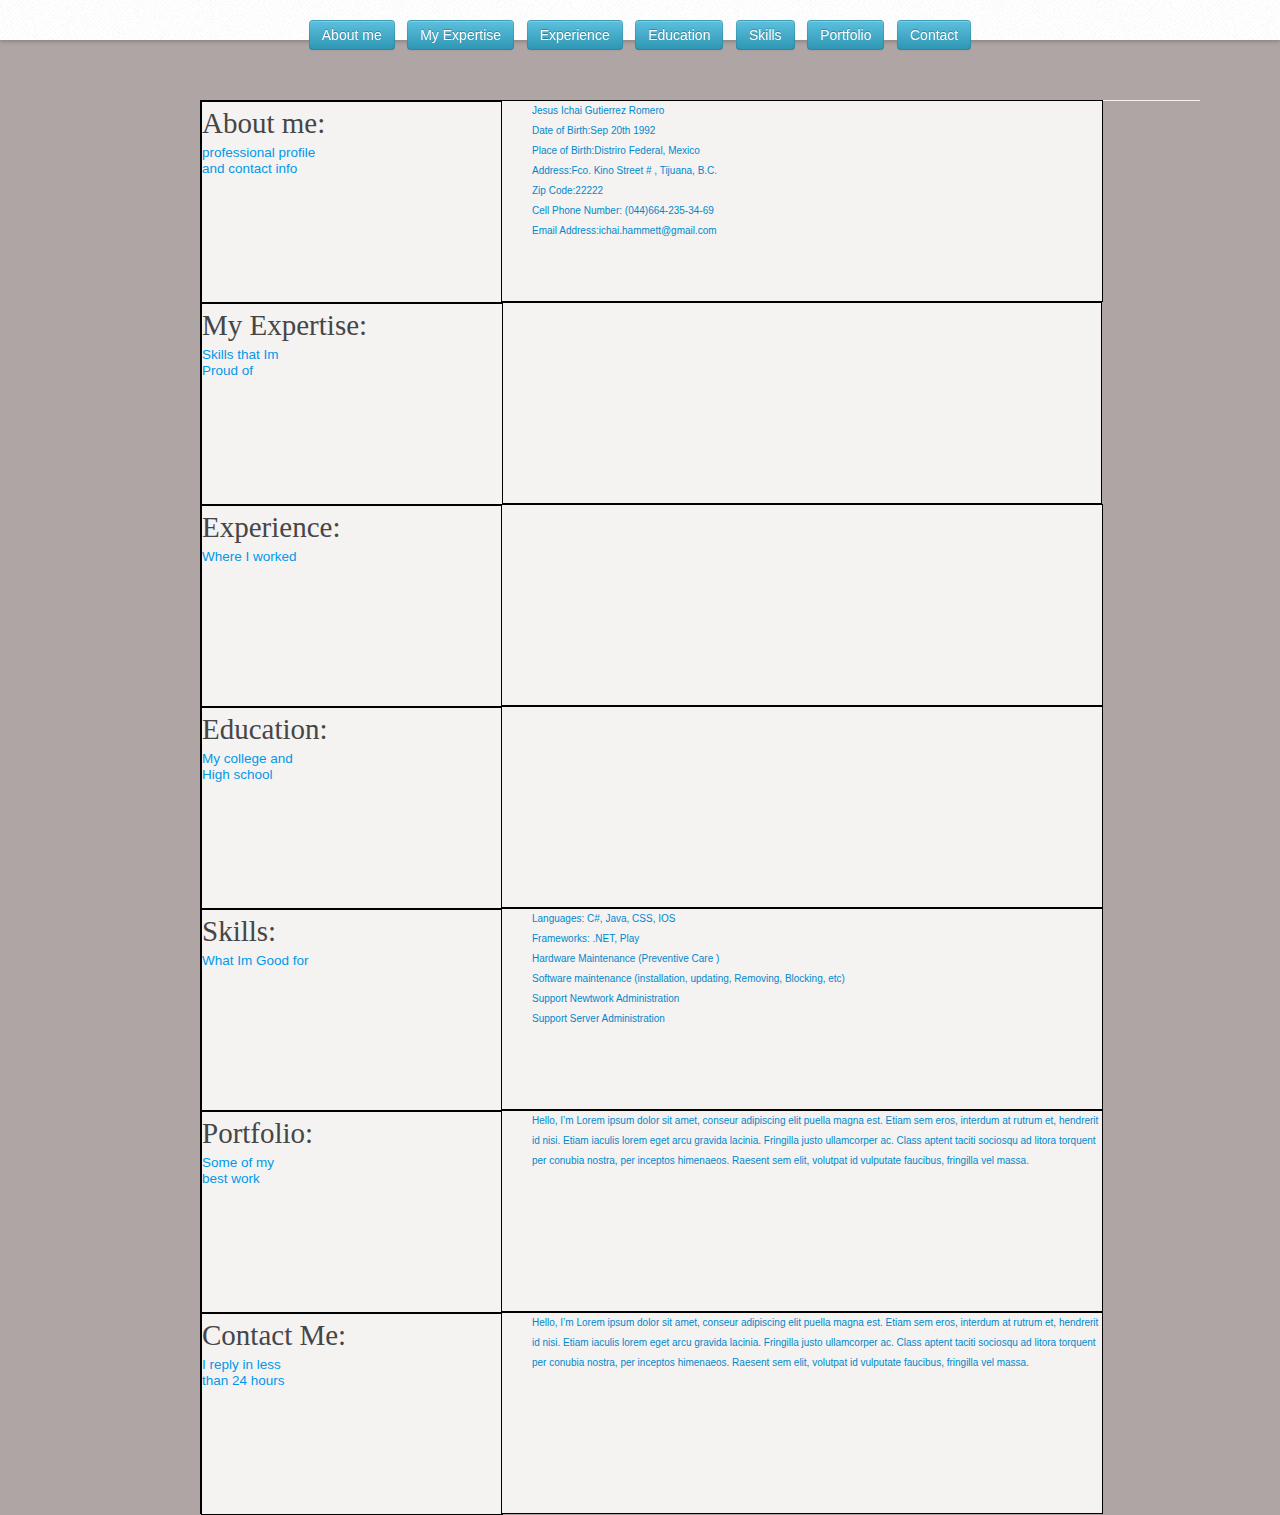
<file: php/index.html>
<HTML lang="en">
    <HEAD>
    <meta name="viewport" content="width=device-width, initial-scale=1.0">
        <TITLE>Ichai Gutierrez Romero CV</TITLE>
		
			<!--<script src="http://code.jquery.com/jquery.js"></script>-->
			<script src="js/bootstrap.min.js" type="text/jscript"></script>
			<link rel="Stylesheet" href="css/bootstrap.css" />
			<link rel="Stylesheet" href="css/bootstrap-responsive.css" />	
			
			<LINK HREF="css/estilo.css" REL="stylesheet" TYPE="text/css">
        
    </HEAD>
	<!--BODY aqui entra la clase de el css para el body-->
    <BODY class ="body_style"> 
	<!--es el banner con el MENU-->
        <div class ="menu_banner">
			<!--Lista de el menu-->
			<ul class="inline" style = " margin-top: 20px;" >
				<li><a href="#aboutme"><button type="button" class="btn btn-info">About me</button></li>
				<li><a href="#expertise"><button type="button" class="btn btn-info">My Expertise</button></li>
				<li><a href="#experience"><button type="button" class="btn btn-info">Experience</button></li>
				<li><a href="#education"><button type="button" class="btn btn-info">Education</button></li>
				<li><a href="#skills"><button type="button" class="btn btn-info">Skills</button></li>
				<li><a href="#portfolio"><button type="button" class="btn btn-info">Portfolio</button></li>
				<li><a href="#contact"><button type="button" class="btn btn-info ">Contact</button></li>

							
		    </ul>
		
		</div> 
		
		<!--este div es el contenedor principal-->
		<div class="div_contenedorPrin">
		
		    <!--DIv para el name-->
		    <!--aqui entran las clases de el css divsContenido_divAboutme-->
				<div class="divsContenido_divAboutme" id="aboutme">
					
							<!--DIv para el titulo-->
							<!--clases para cada div de el titulo aboutme-->				
							
							
							<div class="div_aboutme">
								<!--Parrafo para el div de el el titulo -->
								<p class="p_aboutme">

									<p class="p_aboutme" >

									<h2 class="h2_aboutme">
										About me:</h2>
										<h5 class="h5_aboutme">
										professional profile<br> and contact info</h5>
											</p>
								</p>
							
							</div>
						
							<!--Div para el contenido-->
							<div class="div_contenido_aboutme">
								<p class="p_contenido_aboutme">
									Jesus Ichai Gutierrez Romero</br>
									Date of Birth:Sep 20th 1992</br>
									Place of Birth:Distriro Federal, Mexico</br>
									Address:Fco. Kino Street # , Tijuana, B.C.</br>
									Zip Code:22222</br>
									Cell Phone Number: (044)664-235-34-69</br>
									Email Address:ichai.hammett@gmail.com</br>
									
									
								</p>
							
							</div>
						 
						   
					


				</div >
			<!--DIv para el My Expertise-->	
				<div class="div_contenido_principal_experiencia" id="expertise">

				<!--DIv para el Titulo-->
							<div class="div_tituloExperiencia">
								<p class="P_titulo_Experiencia">

									<p class="P_titulo_Experiencia">

									<h2 class="h2_titulo_Experiencia">
										My Expertise:</h2>
										<h5 class="h5_titulo_experiencia">
										Skills that Im<br> Proud of</h5>
											</p>
								</p>
							
							</div>
						
							<!--Div para el About me-->
							<div class="h5_titulo_experiencia">
								<p style="margin-left: 30px">
									Hello, I’m Lorem ipsum dolor sit amet, conseur adipiscing elit puella magna est.
									Etiam sem eros, interdum at rutrum et, hendrerit id nisi. Etiam iaculis lorem eget arcu gravida lacinia. Fringilla justo ullamcorper ac. Class aptent taciti sociosqu ad litora torquent per conubia nostra, per inceptos himenaeos. Raesent sem elit, volutpat id vulputate faucibus, fringilla vel massa. 
								</p>
							
							</div>
						
						  <!--hasta aqui voy en csssss  --><!--hasta aqui voy en csssss  --><!--hasta aqui voy en csssss  --><!--hasta aqui voy en csssss  --><!--hasta aqui voy en csssss  -->
				</div>
		    <!--DIv para el Experience-->
				<div class="div_principal_exp" id="experience">
					<!--DIv para el titulo-->
							<div class="div_tituloExperiencia"> <!--aqui se anexa css ya hecho-->
								<p class="P_titulo_Experiencia">

									<p class="P_titulo_Experiencia">

									<h2 class="h2_titulo_Experiencia">
										Experience:</h2>
										<h5 class="h5_titulo_experiencia">
										Where I worked</h5>
											</p>
								</p>
							
							</div>
						
							<!--Div para el contenido-->
							<div class="div_about_titulo_experiencia">
								<p class="P_titulo_Experiencia">
									
									
								</p>
							
							</div>
						 
						   
				</div>
			<!--DIv para el Education-->	
				<div class="div_tituloExperiencia" id="education">
				<!--DIv para el titulo-->
							<div class="div_tituloExperiencia">
								<p class="P_titulo_Experiencia" >

									<p class="P_titulo_Experiencia" >

									<h2 class="h2_titulo_Experiencia">
										Education:</h2>
										<h5 class="h5_titulo_experiencia">
										My college and</br>High school</h5>
											</p>
								</p>
							
							</div>
						
							<!--Div para el contenido-->
							<div class="div_about_titulo_experiencia">
								<p class="P_titulo_Experiencia">
									
									
								</p>
							
							</div>
						 
						   
				</div>
			<!--DIv para el skills-->	
				<div class="div_skillsPrincipal" id="skills">
				<!--DIv para el titulo-->
							<div class="div_tituloSkills">
								<p style="margin-left: 30px" >

									<p class="P_titulo_Experiencia">

									<h2 class="h2_titulo_Experiencia" 	>
										Skills:</h2>
										<h5 class="h5_titulo_experiencia">
										What Im Good for</h5>
											</p>
								</p>
							
							</div>
						
							<!--Div para el contenido-->
							<div class="div_about_titulo_experiencia">
								<p class="P_titulo_Experiencia">
									Languages: C#, Java, CSS, IOS</br>Frameworks: .NET, Play</br>

								
									Hardware Maintenance (Preventive Care )</br>
									Software maintenance (installation, updating, Removing, Blocking, etc)</br>
									Support Newtwork Administration</br>
									Support Server Administration</br>
									
																		
								</p>
							
							</div>
						 
						   
				</div>
				
			<!--DIv para el Portfolio-->	
				<div class="div_contenido_principal_experiencia" id="portfolio">
				<!--DIv para el Titulo-->
							<div class="div_tituloExperiencia">
									<p style="margin-left: 30px" >

									<p style="margin-left: 30px" >

									<h2 class="h2_titulo_Experiencia" 	>
										Portfolio:</h2>
										<h5 class="h5_titulo_experiencia">
										Some of my</br>best work</h5>
											</p>
								</p>
							
							</div>
						
							<!--Div para el About me-->
							<div class="div_about_titulo_experiencia">
								<p style="margin-left: 30px">
									Hello, I’m Lorem ipsum dolor sit amet, conseur adipiscing elit puella magna est.
									Etiam sem eros, interdum at rutrum et, hendrerit id nisi. Etiam iaculis lorem eget arcu gravida lacinia. Fringilla justo ullamcorper ac. Class aptent taciti sociosqu ad litora torquent per conubia nostra, per inceptos himenaeos. Raesent sem elit, volutpat id vulputate faucibus, fringilla vel massa. 
								</p>
							
							</div>
						 
						   
				</div>
				
			<!--DIv para el Education-->	
				<div class="div_principal_exp" id="contact">

				<!--DIv para el Titulo-->
							<div class="div_tituloSkills">
								<p style="margin-left: 30px" >

									<p style="margin-left: 30px" >

									<h2 class="h2_titulo_Experiencia">
										Contact Me:</h2>
										<h5 class="h5_titulo_experiencia">
										I reply in less</br>than 24 hours</h5>
											</p>
								</p>
							</div>
						
							<!--Div para el About me-->
							<div class="div_about_titulo_experiencia">
								<p style="margin-left: 30px">
									Hello, I’m Lorem ipsum dolor sit amet, conseur adipiscing elit puella magna est.
									Etiam sem eros, interdum at rutrum et, hendrerit id nisi. Etiam iaculis lorem eget arcu gravida lacinia. Fringilla justo ullamcorper ac. Class aptent taciti sociosqu ad litora torquent per conubia nostra, per inceptos himenaeos. Raesent sem elit, volutpat id vulputate faucibus, fringilla vel massa. 
								</p>
							
							</div>
						 
						  
				</div>
				
			
				
		</div>
		
		

    </BODY>
</HTML>
</file>
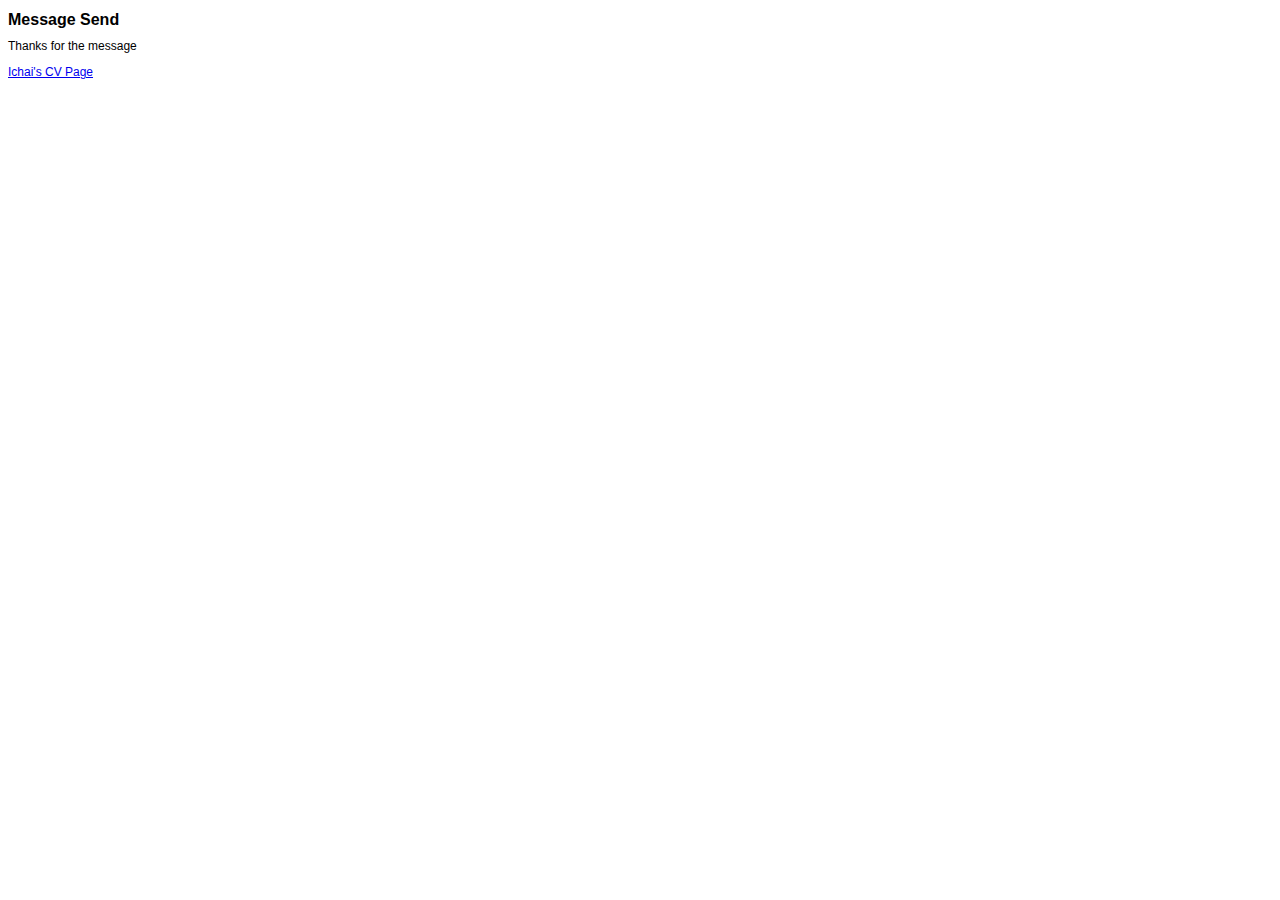
<file: php/confirmacion.html>
<!DOCTYPE HTML PUBLIC "-//W3C//DTD HTML 4.01 Transitional//EN" "http://www.w3.org/TR/html4/loose.dtd"> 
<html>
<head>
	<title>DONE</title>
<!-- define some style elements-->
<style>
h1
{
	font-family : Arial, Helvetica, sans-serif;
	font-size : 16px;
    font-weight : bold;
}
label,a,body
{
	font-family : Arial, Helvetica, sans-serif;
	font-size : 12px; 
}

</style>	
<!-- a helper script for vaidating the form-->
</head>	
</head>

<body>
<h1>Message Send</h1>
Thanks for the message <a href="http://cv-ichai.rhcloud.com/"> <p>Ichai's CV Page</p></a>


</body>
</html>
</file>
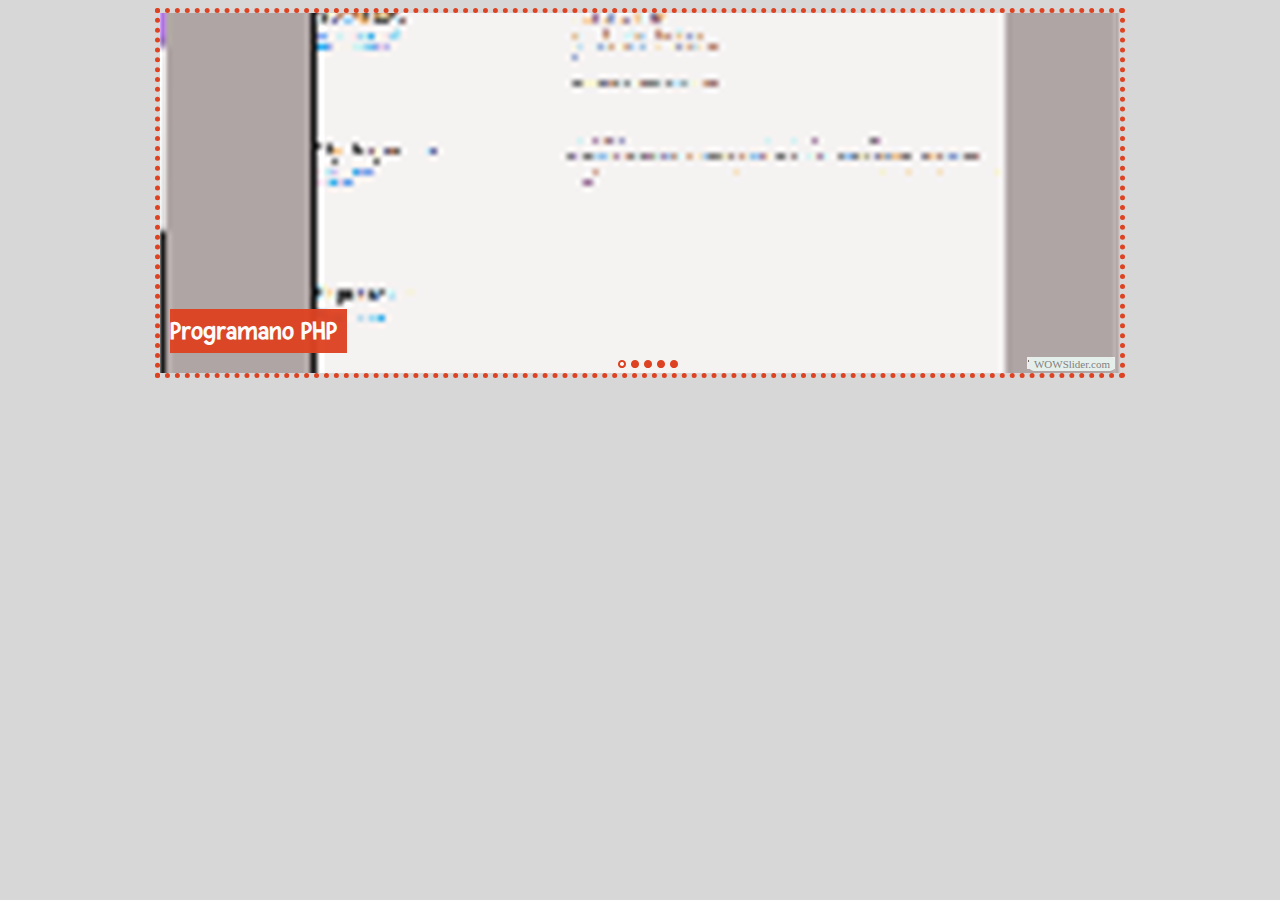
<file: php/wow.html>
<!DOCTYPE html PUBLIC "-//W3C//DTD XHTML 1.0 Strict//EN"
	"http://www.w3.org/TR/xhtml1/DTD/xhtml1-strict.dtd">
<html xmlns="http://www.w3.org/1999/xhtml">
<head>
	<title>WOWSlider generated by WOWSlider.com</title>
	<meta http-equiv="content-type" content="text/html; charset=utf-8" />
	<meta name="keywords" content="WOW Slider, Script Gallery, Code Gallery" />
	<meta name="description" content="WOWSlider created with WOW Slider, a free wizard program that helps you easily generate beautiful web slideshow" />
	<!-- Start WOWSlider.com HEAD section -->
	<link rel="stylesheet" type="text/css" href="engine1/style.css" />
	<script type="text/javascript" src="engine1/jquery.js"></script>
	<!-- End WOWSlider.com HEAD section -->
</head>
<body style="background-color:#d7d7d7">
	<!-- Start WOWSlider.com BODY section -->
	<div id="wowslider-container1">
	<div class="ws_images"><ul>
<li><img src="data1/images/1.png" alt="Programano PHP" title="Programano PHP" id="wows1_0"/></li>
<li><img src="data1/images/2.png" alt="Code behind" title="Code behind" id="wows1_1"/></li>
<li><img src="data1/images/codigo.png" alt="Divs" title="Divs" id="wows1_2"/></li>
<li><img src="data1/images/codigo2.png" alt="wth" title="wth" id="wows1_3"/></li>
<li><img src="data1/images/web.png" alt="web" title="web" id="wows1_4"/></li>
</ul></div>
<div class="ws_bullets"><div>
<a href="#" title="Programano PHP"><img src="data1/tooltips/1.png" alt="Programano PHP"/>1</a>
<a href="#" title="Code behind"><img src="data1/tooltips/2.png" alt="Code behind"/>2</a>
<a href="#" title="Divs"><img src="data1/tooltips/codigo.png" alt="Divs"/>3</a>
<a href="#" title="wth"><img src="data1/tooltips/codigo2.png" alt="wth"/>4</a>
<a href="#" title="web"><img src="data1/tooltips/web.png" alt="web"/>5</a>
</div></div>
<span class="wsl"><a href="http://wowslider.com">Slideshow Banner</a> by WOWSlider.com v4.8</span>
	<div class="ws_shadow"></div>
	</div>
	<script type="text/javascript" src="engine1/wowslider.js"></script>
	<script type="text/javascript" src="engine1/script.js"></script>
	<!-- End WOWSlider.com BODY section -->
</body>
</html>
</file>
<file: php/css/estilo.css>
.body_style{
  width: 100%;
    height: 100%;
    padding: 0px;
    margin: 0px;
    overflow: scroll;
    font-family: arial;
    font-size: 10px;
    color: #6e6e6e;
    background-color: #AFA5A5;
}


.menu_banner{
  
   
    width:100%;position: fixed;
    text-align: center;
    float: top;
    height: 40px;
    font-family: 'Droid Sans', serif;
    z-index: 5000;
    background: #fff url("../img/container-bg.png");
    -webkit-box-shadow: 0px 2px 4px rgba(3, 3, 3, 0.2);
    -moz-box-shadow: 0px 2px 4px rgba(3, 3, 3, 0.2);
    box-shadow: 0px 2px 4px rgba(3, 3, 3, 0.2);



 }

 .div_contenedorPrin{
     
    width:1000px; height: 1px; 
    margin-top: 100px; 
    margin-left: 200px;
    position: absolute;
    background-color: #F5F2F2

    
 }

 .divsContenido_divAboutme{
        border: 1px solid black;
        width:900px; height: 200px;
        position: relative;
        background-color: #F5F2F2;
        
 }

 .div_aboutme{
        border: 1px solid black; 
        width:300px; height: 200px; 
        margin-left: 0px; 
        background-color: #F5F2F2;
 }

 .p_aboutme{
  margin-left: 30px
 }


 .h2_aboutme{
                    font: 2.9em 'Arvo', serif;
                    line-height: 0.8em;
                    color: #464646;
                    font-weight: normal;
                    margin-bottom: 3px;
                    margin-top: 0;
 }

 .h5_aboutme{
                    font: 1.35em 'Droid Sans', sans-serif;
                    line-height: 1.2em;
                    color: #0099e8;
                    font-weight: normal;
 }


 .div_contenido_aboutme{
  border: 1px solid black; 
  width: 600px;
  height: 200px; 
  margin-left: 300px; 
  margin-top: -203px; 
  background-color: #F5F2F2;
 }


 .p_contenido_aboutme{
  margin-left: 30px
 }


 .div_contenido_principal_experiencia
 {
        border: 1px solid black;
        width:900px; height: 200px;
        position: relative;
        background-color: #F5F2F2;
 }



 .div_tituloExperiencia{
  border: 1px solid black; 
  width:300px; height: 200px; 
  margin-left: 0px; 
  background-color: #F5F2F2;
 }

 .P_titulo_Experiencia{
  margin-left: 30px
 }

 .h2_titulo_Experiencia{
                    font: 2.9em 'Arvo', serif;
                    line-height: 0.8em;
                    color: #464646;
                    font-weight: normal;
                    margin-bottom: 3px;
                    margin-top: 0;
 }

 .h5_titulo_experiencia{
                    font: 1.35em 'Droid Sans', sans-serif;
                    line-height: 1.2em;
                    color: #0099e8;
                    font-weight: normal;
 }

 .div_about_titulo_experiencia{
  border: 1px solid black; 
  width: 600px; height: 200px; 
  margin-left: 300px; 
  margin-top: -203px; 
  background-color: #F5F2F2;
 }




 .div_principal_exp{
        border: 1px solid black;
        width:900px; height: 200px;
        position: relative;
        background-color: #F5F2F2;
 }

 .div_skillsPrincipal{
  border: 1px solid black;
        width:900px; height: 200px;
        position: relative; background-color: #F5F2F2;
 }


 .div_tituloSkills{
  border: 1px solid black; width:300px; height: 200px; margin-left: 0px; background-color: #F5F2F2;"

 }


 .div_contactamecont{
  border: 1px solid black; 
  width: 800px; height: 200px; 
  margin-left: 300px; 
  margin-top: -203px; 
  background-color: #F5F2F2;

}

#footer {
  position: relative;
  height: 50px;
  background-color: #668284;
  clear: both;
  font-family: Verdana, sans-serif;
  font-size: 14px;
  text-align: center;
  color: #ffffff;
}

.galleryContainer {
width: 95%;
margin: 0 auto;
overflow: hidden;
margin-top: -10px;
}
</file>
<file: php/engine1/style.css>
/*
 *	generated by WOW Slider 4.8
 *	template Dot
 */
@import url(http://fonts.googleapis.com/css?family=Fresca&subset=latin,latin-ext);
#wowslider-container1 { 
	zoom: 1; 
	position: relative; 
	max-width:960px;
	margin:0px auto 0px;
	z-index:90;
	border:5px dotted #DD4322;
	text-align:left; /* reset align=center */
}
* html #wowslider-container1{ width:960px }
#wowslider-container1 .ws_images ul{
	position:relative;
	width: 10000%; 
	height:auto;
	left:0;
	list-style:none;
	margin:0;
	padding:0;
	border-spacing:0;
	overflow: visible;
	/*table-layout:fixed;*/
}
#wowslider-container1 .ws_images ul li{
	width:1%;
	line-height:0; /*opera*/
	float:left;
	font-size:0;
	padding:0 0 0 0 !important;
	margin:0 0 0 0 !important;
}

#wowslider-container1 .ws_images{
	position: relative;
	left:0;
	top:0;
	width:100%;
	height:100%;
	overflow:hidden;
}
#wowslider-container1 .ws_images a{
	width:100%;
	display:block;
	color:transparent;
}
#wowslider-container1 img{
	max-width: none !important;
}
#wowslider-container1 .ws_images img{
	width:100%;
	border:none 0;
	max-width: none;
	padding:0;
}
#wowslider-container1 a{ 
	text-decoration: none; 
	outline: none; 
	border: none; 
}

#wowslider-container1  .ws_bullets { 
	font-size: 0px; 
	float: left;
	position:absolute;
	z-index:70;
}
#wowslider-container1  .ws_bullets div{
	position:relative;
	float:left;
}
#wowslider-container1  .wsl{
	display:none;
}
#wowslider-container1 sound, 
#wowslider-container1 object{
	position:absolute;
}


#wowslider-container1  .ws_bullets { 
	padding: 5px; 
}
#wowslider-container1 .ws_bullets a { 
	width:8px;
	height:8px;
	background: url(./bullet.png) left top;
	float: left; 
	text-indent: -4000px; 
	position:relative;
	margin-left:5px;
	color:transparent;
}
#wowslider-container1 .ws_bullets a:hover, #wowslider-container1 .ws_bullets a.ws_selbull{
	background-position: 0 100%;
}
#wowslider-container1 a.ws_next, #wowslider-container1 a.ws_prev {
	position:absolute;
	display:none;
	top:50%;
	margin-top:-16px;
	z-index:60;
	height: 33px;
	width: 33px;
	background-image: url(./arrows.png);
}
#wowslider-container1 a.ws_next{
	background-position: 100% 0;
	right:10px;
}
#wowslider-container1 a.ws_prev {
	background-position: 0 0; 
	left:10px;
}
* html #wowslider-container1 a.ws_next,* html #wowslider-container1 a.ws_prev{display:block}
#wowslider-container1:hover a.ws_next, #wowslider-container1:hover a.ws_prev {display:block}

/*playpause*/
#wowslider-container1 .ws_playpause {
	display:none;
    width: 33px;
    height: 33px;
    position: absolute;
    top: 50%;
    left: 50%;
    margin-left: -16px;
    margin-top: -16px;
    z-index: 59;
}

#wowslider-container1:hover .ws_playpause {
	display:block;
}

#wowslider-container1 .ws_pause {
    background-image: url(./pause.png);
}

#wowslider-container1 .ws_play {
    background-image: url(./play.png);
}

#wowslider-container1 .ws_pause:hover, #wowslider-container1 .ws_play:hover {
    background-position: 100% 100% !important;
}/* bottom center */
#wowslider-container1  .ws_bullets {
    bottom: 0px;
	left:50%;
}
#wowslider-container1  .ws_bullets div{
	left:-50%;
}
#wowslider-container1 .ws-title{
	position:absolute;
	display:block;
	bottom: 20px;
	left: 10px;
	margin-right: 10px; 
	padding:8px 10px;
	background:#DD4322;
	color:#FFFFFF;
	z-index: 50;
	font-family:'Fresca',Arial,Helvetica,sans-serif;
	font-size: 26px;
	line-height: 28px;
	font-weight: bold;
}
#wowslider-container1 .ws-title div{
	padding-top:5px;
	font-size: 20px;
	line-height: 22px;
	font-weight: normal;
}
#wowslider-container1 .ws_images ul{
	animation: wsBasic 20s infinite;
	-moz-animation: wsBasic 20s infinite;
	-webkit-animation: wsBasic 20s infinite;
}
@keyframes wsBasic{0%{left:-0%} 10%{left:-0%} 20%{left:-100%} 30%{left:-100%} 40%{left:-200%} 50%{left:-200%} 60%{left:-300%} 70%{left:-300%} 80%{left:-400%} 90%{left:-400%} }
@-moz-keyframes wsBasic{0%{left:-0%} 10%{left:-0%} 20%{left:-100%} 30%{left:-100%} 40%{left:-200%} 50%{left:-200%} 60%{left:-300%} 70%{left:-300%} 80%{left:-400%} 90%{left:-400%} }
@-webkit-keyframes wsBasic{0%{left:-0%} 10%{left:-0%} 20%{left:-100%} 30%{left:-100%} 40%{left:-200%} 50%{left:-200%} 60%{left:-300%} 70%{left:-300%} 80%{left:-400%} 90%{left:-400%} }

#wowslider-container1 .ws_bullets  a img{
	text-indent:0;
	display:block;
	bottom:20px;
	left:-64px;
	visibility:hidden;
	position:absolute;
    border: 4px solid #FFF;
	border-radius:0px;
	max-width:none;
}
#wowslider-container1 .ws_bullets a:hover img{
	visibility:visible;
}

#wowslider-container1 .ws_bulframe div div{
	height:48px;
	overflow:visible;
	position:relative;
}
#wowslider-container1 .ws_bulframe div {
	left:0;
	overflow:hidden;
	position:relative;
	width:128px;
	background-color:#FFF;
}
#wowslider-container1  .ws_bullets .ws_bulframe{
	display:none;
	bottom:18px;
	overflow:visible;
	position:absolute;
	cursor:pointer;
    border: 4px solid #FFF;
	border-radius:0px;
}
#wowslider-container1 .ws_bulframe span{
	display:block;
	position:absolute;
	bottom:-10px;
	margin-left:-7px;
	left:64px;
	background:url(./triangle.png);
	width:15px;
	height:6px;
}
</file>
